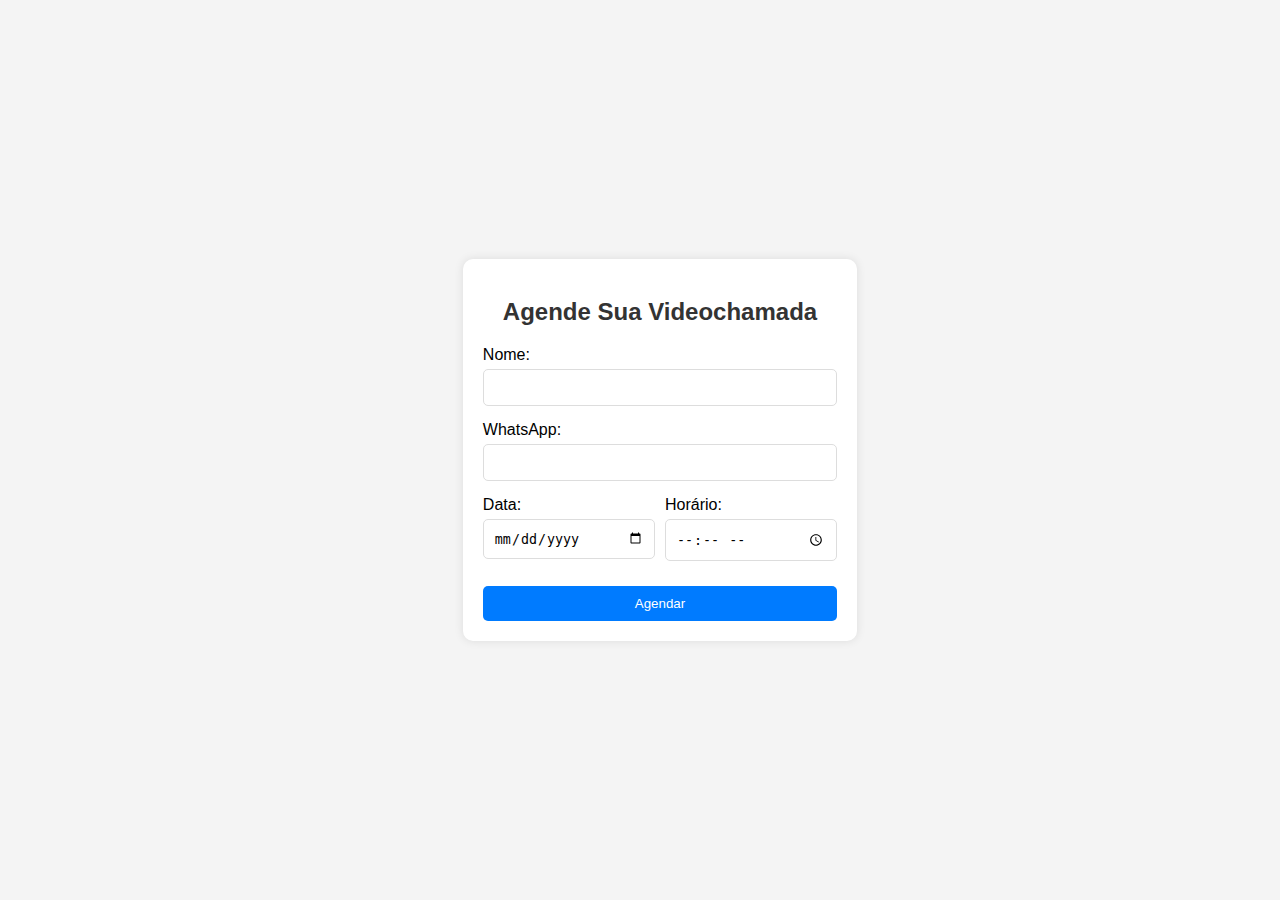
<file: agendamento.html>
<!DOCTYPE html>
<html lang="pt-BR">
<head>
    <!-- GOOGLE ANALYTICS -->
    <!-- Google tag (gtag.js) -->
    <script async src="https://www.googletagmanager.com/gtag/js?id=G-FPHX4GB4ZT"></script>
    <script>
        window.dataLayer = window.dataLayer || [];
        function gtag(){dataLayer.push(arguments);}
        gtag('js', new Date());

        gtag('config', 'G-FPHX4GB4ZT');
    </script>


    <!-- SEO -->
    <meta charset="UTF-8">
    <meta name="viewport" content="width=device-width, initial-scale=1.0">
    <title>Nilza Coller</title>
    <meta name="description" content="Veja meus conteúdos mais quentes e vamos bater um bato em uma vídeo-chamada." />
    <meta name="author" content="Nilza Coller" />
    <meta name="keywords" content="nilza coller, modelo, onlyfans, privacy, nilza, coller, x-videos, pornhub, porno, hot, vendas de conteudos, conteúdos, conteúdos hot" />
    <meta name="robots" content="index,follow" />
    <meta name="revisit-after" content="1 day" />

    <!-- OPEN GRAPH FACEBOOK -->
    <meta property="og:locale" content="pt_BR" />
    <meta property="og:title" content="Nilza Coller" />
    <meta property="og:description" content="Veja meus conteúdos mais quentes e vamos bater um bato em uma vídeo-chamada." />

    <meta property="og:image" content="img/img_apresentacao.jpeg" />
    <meta property="og:image:alt" content="Nilza Coller" />
    <meta property="og:url" content="https://nilzacoller.github.io" />
    <meta property="og:site_name" content="Nilza Coller" />
    <meta property="og:type" content="website" />

    <!-- TWITTER -->
    <meta name="twitter:card" content="Summary" />
    <meta name="twitter:url" content="https://nilzacoller.github.io" />
    <meta name="twitter:title" content="Nilza Coller" />
    <meta name="twitter:description" content="Veja meus conteúdos mais quentes e vamos bater um bato em uma vídeo-chamada." />
    <meta name="twitter:image" content="img/img_apresentacao.jpeg" />


    <!-- stylesheet -->
    <link rel="stylesheet" href="css/agendamento.css" />
</head>
<body>
    <div class="form-container">
        <div class="container">
            <h2>Agende Sua Videochamada</h2>
            <form id="agendamentoForm" name="FormAgendamentos" action="https://script.google.com/macros/s/AKfycbx-Va-BCtFHByoa7lxSuj6jzRiH4yFJ3FugAGkhf-uWzKHasSznD6HSvmB1oGEatfbXDQ/exec" method="POST">
                <label for="nome">Nome:</label>
                <input type="text" id="nome" name="nome" required>

                <label for="whatsapp">WhatsApp:</label>
                <input type="text" id="whatsapp" name="whatsapp" required>

                <div class="date-time-container">
                    <div class="date-container">
                        <label for="data">Data:</label>
                        <input type="date" id="data" name="data" required>
                    </div>
                    <div class="time-container">
                        <label for="horario">Horário:</label>
                        <input type="time" id="horario" name="horario" required>
                    </div>
                </div>

                <input type="submit" value="Agendar">
            </form>
        </div>

        <div id="myModal" class="modal">
            <div class="modal-content">
                <span class="close">&times;</span>
                <p id="modalMessage"></p>
                <div id="spinner" style="display:none;">
                    <div class="spinner-border"></div>
                </div>
                
            </div>
        </div>
    </div>

    <script src="js/agendamento.js"></script>
</body>
</html>
</file>
<file: css/agendamento.css>
/* RESET */
html, header, body, ul, a, img {
   margin: 0;
   padding: 0;
   font-size: 100%;
   box-sizing: border-box;
   scroll-behavior: smooth;
}

body {
   font-family: Arial, sans-serif;
   background-color: #f4f4f4;
   display: flex;
   justify-content: center;
   align-items: center;
   height: 100vh;
}

.container {
   background-color: #fff;
   padding: 20px;
   border-radius: 10px;
   box-shadow: 0 0 10px rgba(0, 0, 0, 0.1);
   max-width: 400px;
   width: 100%;
}

h2 {
   text-align: center;
   margin-bottom: 20px;
}

form {
   width: 100%;
}

label {
   display: block;
   margin-bottom: 5px;
}

input[type="text"], input[type="date"], input[type="time"] {
   width: 100%;
   padding: 10px;
   margin-bottom: 15px;
   border: 1px solid #ddd;
   border-radius: 5px;
   box-sizing: border-box;
}

.date-time-container {
   display: flex;
   gap: 10px;
}

.date-container, .time-container {
   flex: 1;
   width: 100%;
}

input[type="submit"] {
   width: 100%;
   padding: 10px;
   background-color: #007bff;
   color: #fff;
   border: none;
   border-radius: 5px;
   cursor: pointer;
   margin-top: 10px;
}

input[type="submit"]:hover {
   background-color: #0056b3;
}


/* Modal */
.modal {
   display: none; 
   position: fixed; 
   z-index: 1000; 
   left: 0;
   top: 0;
   width: 100%;
   height: 100%;
   overflow: auto;
   background-color: rgba(0,0,0,0.5);
}
.modal-content {
   background-color: white;
   margin: auto;
   padding: 20px;
   margin-top: 200px;
   border: 1px solid #888;
   width: 80%;
   max-width: 500px;
   border-radius: 8px;
   text-align: center;
}
.close {
   color: #aaa;
   float: right;
   font-size: 28px;
   font-weight: bold;
   cursor: pointer;
}
.close:hover,
.close:focus {
   color: #000;
   text-decoration: none;
   cursor: pointer;
}
h2 {
   color: #333;
   margin-bottom: 20px;
}
#qrCodeImg {
   width: 100%;
   max-width: 200px;
   margin: 10px auto;
   display: block;
   border: 1px solid #ddd;
   border-radius: 8px;
}
.pix-key {
   font-size: 1rem; 
   font-weight: bold;
   font-weight: bold;
   background-color: #e8e8e89c;
   padding: 10px;
   border-radius: 4px;
   margin: 10px 0;
}
.copy-button {
   background-color: #ec85af;
   color: #fff;
   border: none;
   border-radius: 5px;
   padding: 10px;
   cursor: pointer;
   width: 50%;
   margin-top: 10px;
}
.copy-button:hover {
   background-color: #d77499;
}
.payment-button {
   background-color: #28a745;
   color: #fff;
   border: none;
   border-radius: 5px;
   padding: 10px;
   cursor: pointer;
   width: 50%;
   margin-top: 10px;
}
.payment-button:hover {
   background-color: #1b712f;
}
#linkPacote  {
   text-decoration: none;
}
.alerta-copia {
   font-family: 'Gill Sans', 'Gill Sans MT', Calibri, 'Trebuchet MS', sans-serif;
   margin: 30px auto 0;
   padding: 8px;
   width: 46%;
   color: #28a745;
   border-radius: 5px;
   background-color: #7fb58b92;
   text-align: center;
}


/* Existing CSS styles */
.spinner-border {
   width: 3rem;
   height: 3rem;
   margin: 0 auto;
   border: 0.4em solid rgba(0, 0, 0, 0.1);
   border-top: 0.4em solid #007bff;
   border-radius: 50%;
   animation: spinner-border 0.75s linear infinite;
}

@keyframes spinner-border {
   0% { transform: rotate(0deg); }
   100% { transform: rotate(360deg); }
}

#okButton {
   background-color: #007bff;
   color: #fff;
   border: none;
   padding: 10px 20px;
   border-radius: 5px;
   cursor: pointer;
   font-size: 16px;
   margin: 20px auto 0;
}

#okButton:hover {
   background-color: #0056b3;
}

/* Responsividade */
@media screen and (max-width: 768px) {
   .container {
       max-width: 90%;
   }

   .date-time-container {
       flex-direction: column;
   }

   input[type="submit"] {
       font-size: 1em;
   }

   h2 {
       font-size: 24px;
   }

   .modal-content {
       width: 80%;
   }
}
</file>
